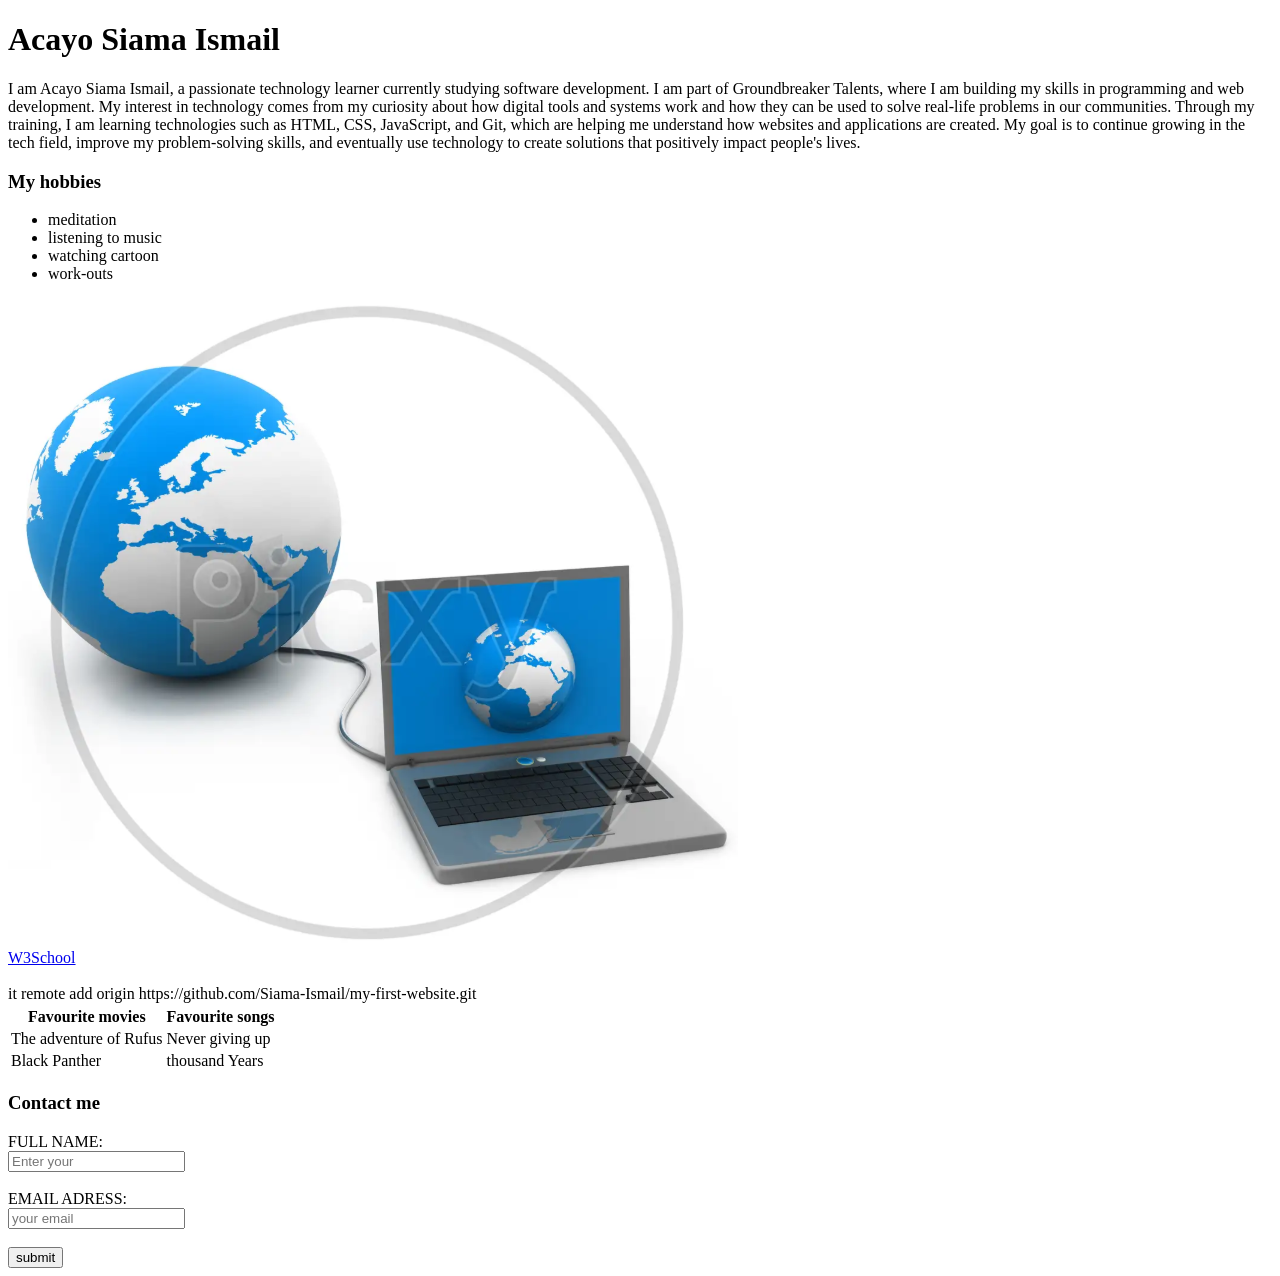
<file: index.html>
<!doctype html>
<html>
  <title>MY FIRST WEBSITE</title>

  <head>
    <h1>Acayo Siama Ismail</h1>
  </head>

  <body>
    <p>
      I am Acayo Siama Ismail, a passionate technology learner currently
      studying software development. I am part of Groundbreaker Talents, where I
      am building my skills in programming and web development. My interest in
      technology comes from my curiosity about how digital tools and systems
      work and how they can be used to solve real-life problems in our
      communities. Through my training, I am learning technologies such as HTML,
      CSS, JavaScript, and Git, which are helping me understand how websites and
      applications are created. My goal is to continue growing in the tech
      field, improve my problem-solving skills, and eventually use technology to
      create solutions that positively impact people's lives.
    </p>
    <h3>My hobbies</h3>
    <ul>
      <li>meditation</li>
      <li>listening to music</li>
      <li>watching cartoon</li>
      <li>work-outs</li>
    </ul>
    <img src="tech.png" alt="tech world"
    /><br>
    <a href="https://www.w3schools.com">W3School</a><br><br>

    <table>
      <tr></tr>
      <th>Favourite movies</th>it remote add origin https://github.com/Siama-Ismail/my-first-website.git
      <th>Favourite songs</th>
      </tr>

      <tr>
        <td>The adventure of Rufus</td>
        <td>Never giving up</td>
      </tr>

      <tr>
        <td>Black Panther</td>
        <td>thousand Years</td>
      </tr>
      </table>

      <h3>Contact me</h3>
      <form>
        <label for="name">FULL NAME:</label><br>
    <input type="text" id="name" name="name" placeholder="Enter your"></inpute><br><br>
    <label for="email">EMAIL ADRESS:</label><br>
    <input type="text" id="name" name="name" placeholder="your email"></inpute><br><br>
    <button>submit</button>
      </form>
  </body>
</html>
</file>
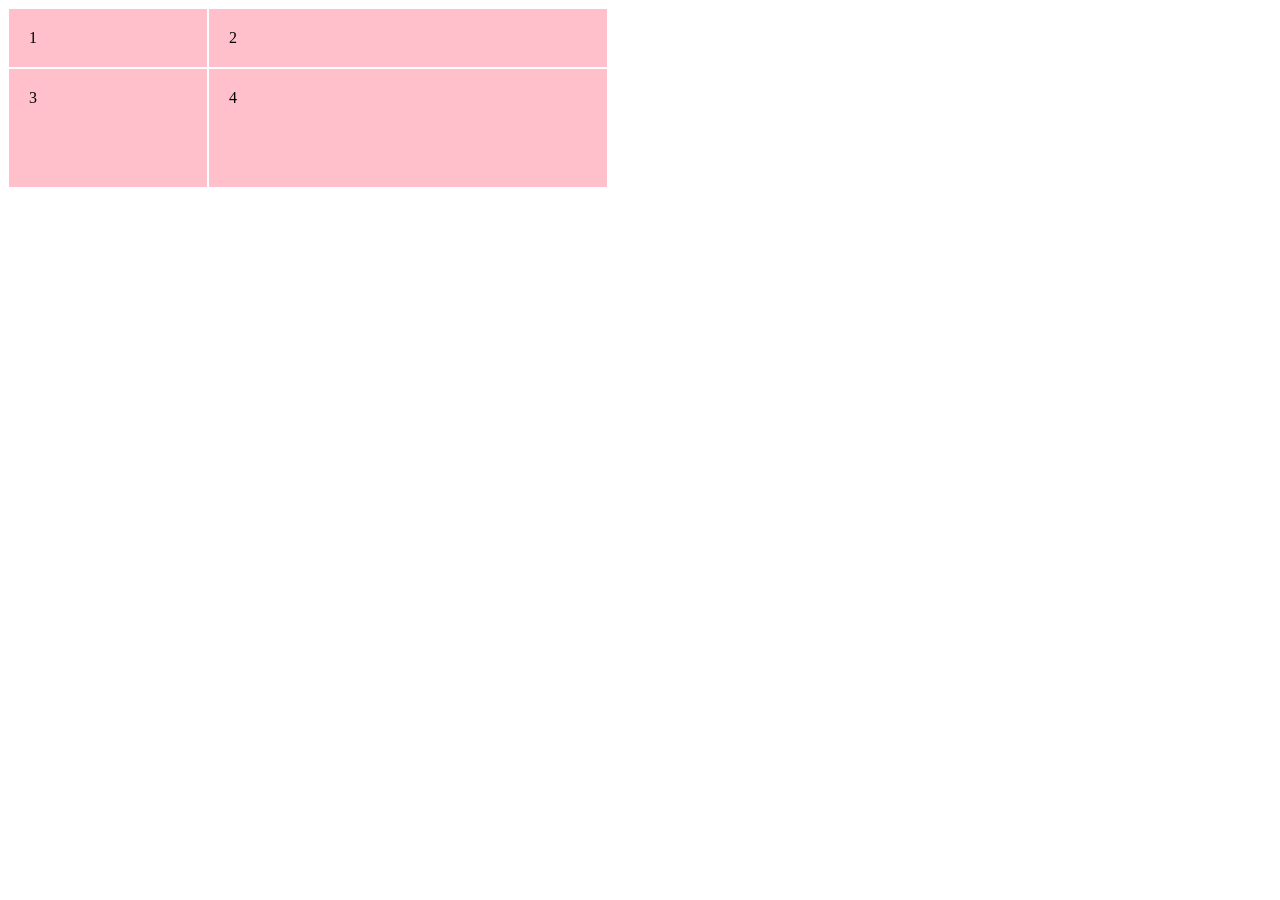
<file: grid.html>
<!doctype html>
<html lang="en">
  <head>
    <meta charset="UTF-8" />
    <meta name="viewport" content="width=device-width, initial-scale=1.0" />
    <title>Document</title>
    <link rel="stylesheet" href="grid.css">
  </head>
  <body>
    <div class="grid-container">
      <div class="box">1</div>
      <div class="box">2</div>
      <div class="box">3</div>
      <div class="box">4</div>
    </div>
  </body>
</html>
</file>
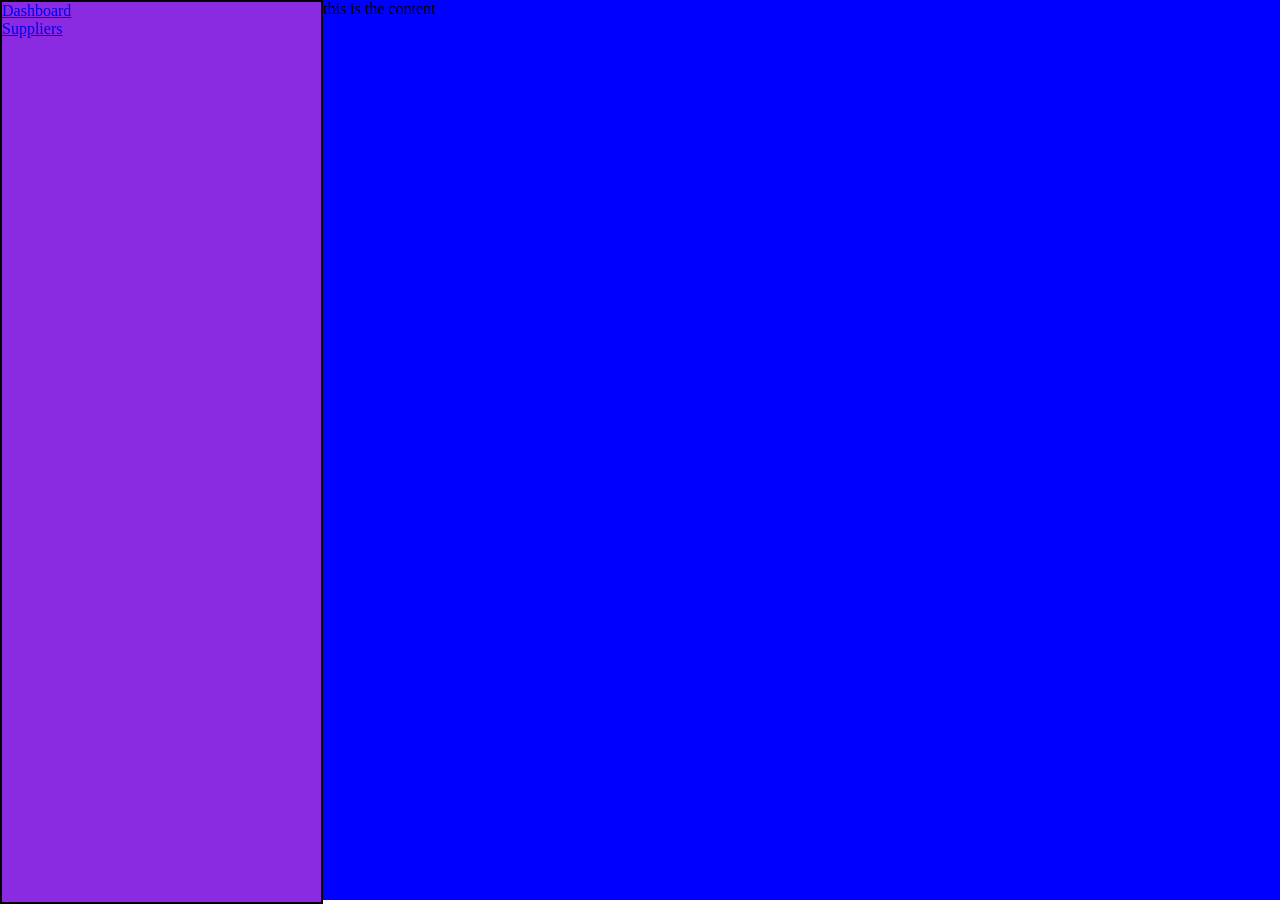
<file: grid2.html>
<!doctype html>
<html lang="en">
  <head>
    <meta charset="UTF-8" />
    <meta name="viewport" content="width=device-width, initial-scale=1.0" />
    <title>Document</title>
    <!-- <link rel="stylesheet" href="styles.css" /> -->
  </head>

  <style>
    .sidebar {
      background-color: blueviolet;
      flex: 1;
      height: 100vh;
      border:2px solid black;
    }

    .container {
      width: 100%;
      background-color: blue;
      display: flex;
      flex-direction: row;
      height: 100vh;
    }

    body{
      margin: 0;
      padding: 0;
    }

    .content{
      /* background-color: brown;  */
      flex: 3;
    }
  </style>

  <body>
    <div class="container">
      <div class="sidebar">
        <div>
          <a href="dashboard.html">Dashboard</a>
        </div>
        <div>
          <a href="supplierRegistation">Suppliers</a>
        </div>
        </div>
  
      <div class="content">
      this is the content
      </div>
    </div>
  </body>
</html>
</file>
<file: grid.css>
.grid-container {
  width: 600px;
  display: grid;
  grid-template-columns: 1fr 2fr;
  grid-template-rows: 1fr 2fr;

  /* grid-template-row: 2fr 1fr 1.fr 3fr; */
}
.box {
  background-color:pink;
  padding: 20px;
  margin: 1px;
}
</file>
